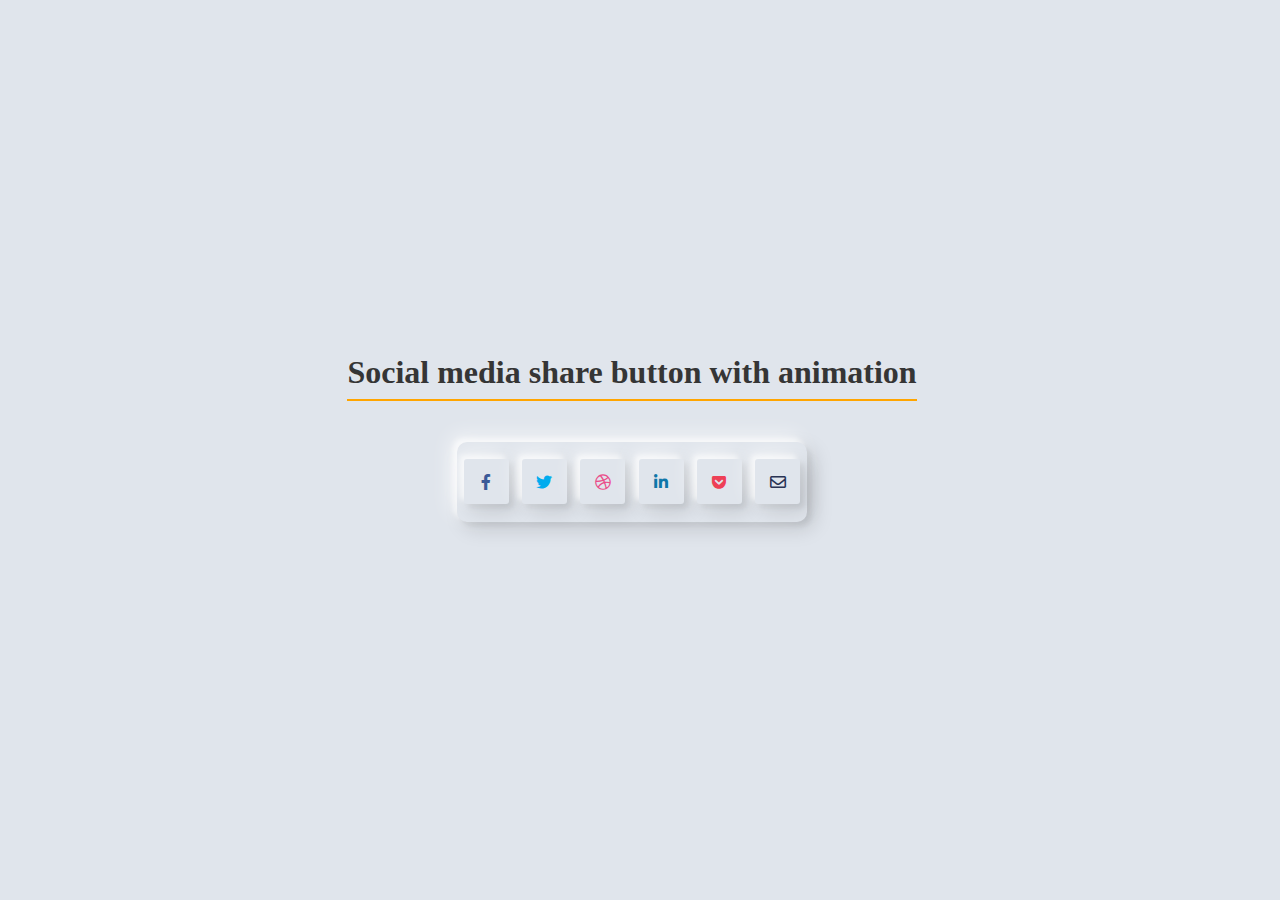
<file: share_button/index.html>
<!DOCTYPE html>
<head>
    <link rel="stylesheet" href="style.css">
    <link href="https://use.fontawesome.com/releases/v5.6.1/css/all.css" rel="stylesheet">
</head>
    
    <body>
      <h1>Social media share button with animation</h1>
      <div class ="frame">
        <a href="#" class="btn">
     <i class="fab fa-facebook-f" style="color: #3b5998;"></i>
    </a>
        <a href="#" class="btn">
      <i class="fab fa-twitter" style="color: #00acee;"></i>
    </a>
        <a href="#" class="btn">
     <i class="fab fa-dribbble" style="color: #ea4c89;"></i>
    </a>
        <a href="#" class="btn">
     <i class="fab fa-linkedin-in" style="color:#0e76a8;"></i>
    </a>
        <a href="#" class="btn">
     <i class="fab fa-get-pocket" style="color:#ee4056;"></i>
    </a>
        <a href="#" class="btn">
     <i class="far fa-envelope"></i>
    </a>
    </div>
    </body>
</html>
</file>
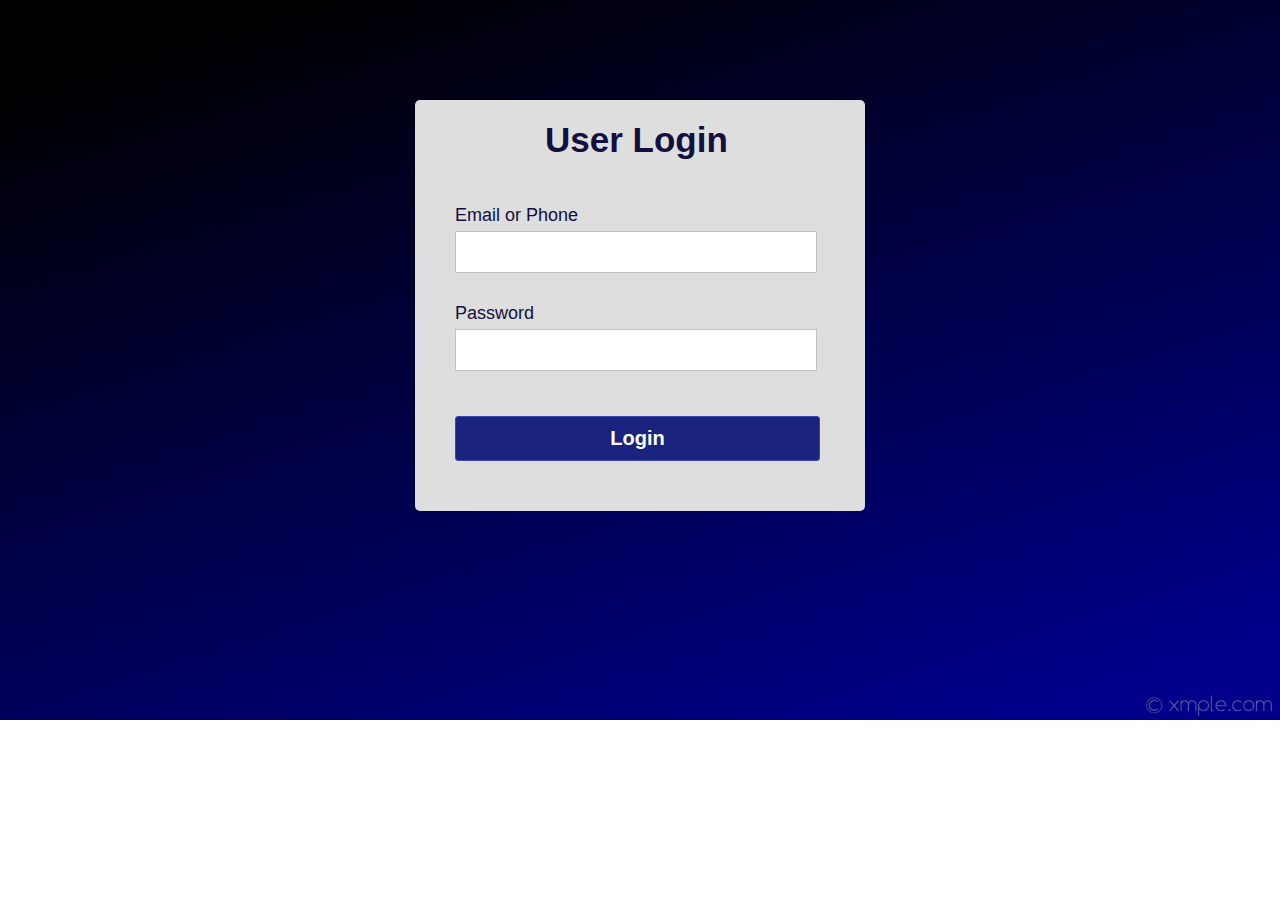
<file: Valid Login Form/index.html>
<!DOCTYPE html>
<html lang="en">
<head>
	<meta charset="UTF-8">
	<link href="login.ico" rel="icon">
	<title>Login Authentication</title>
	<link rel="stylesheet" href="style.css">
</head>
<body>
	<div class="container">
		<h1 class="label">User Login</h1>
		<form class="login_form" action="home.html" method="post" name="form" onsubmit="return validated()">
			<div class="font">Email or Phone</div>
			<input autocomplete="off" type="text" name="email">
			<div id="email_error">Please fill up your Email or Phone</div>
			<div class="font font2">Password</div>
			<input type="password" name="password">
			<div id="pass_error">Please fill up your Password</div>
			<button type="submit">Login</button>
		</form>
	</div>	
	<script src="valid.js"></script>
</body>
</html>
</file>
<file: share_button/style.css>
body {
    display: flex;
    flex-direction: column;
    justify-content: center;
    align-items: center;
    height: 100vh;
    width: 100vw;
    margin: -8px;
     background: #e0e5ec;
  }
  
  h1 {
    position: relative;
    text-align: center;
    color: #353535;
    font-family: "Cormorant Garamond", serif;
    bottom: 30px;
  }
  h1:before{
    position: absolute;
    content: "";
    bottom: -10px;
    width: 100%;
    height: 2px;
    background-color: orange;
  }
  
  .frame{
    display: flex;
    flex-direction: row;
    justify-content: space-around;
    align-items: center;
    height: 80px;
    width: 350px;
    position: relative;
     box-shadow:
     -7px -7px 20px 0px #fff9,
     -4px -4px 5px 0px #fff9,
     7px 7px 20px 0px #0002,
     4px 4px 5px 0px #0001,
     inset 0px 0px 0px 0px #fff9,
     inset 0px 0px 0px 0px #0001,
     inset 0px 0px 0px 0px #fff9,        inset 0px 0px 0px 0px #0001;
   transition:box-shadow 0.6s cubic-bezier(.79,.21,.06,.81);
     border-radius: 10px;
  }
  
  .btn{
    height: 45px;
    width: 45px;
    border-radius: 3px;
    background: #e0e5ec;
    display: flex;
    flex-direction: column;
    justify-content: center;
    align-items: center;
    -webkit-tap-highlight-color: rgba(0,0,0,0);
    -webkit-tap-highlight-color: transparent;
    box-shadow:
     -7px -7px 20px 0px #fff9,
     -4px -4px 5px 0px #fff9,
     7px 7px 20px 0px #0002,
     4px 4px 5px 0px #0001,
     inset 0px 0px 0px 0px #fff9,
     inset 0px 0px 0px 0px #0001,
     inset 0px 0px 0px 0px #fff9,        inset 0px 0px 0px 0px #0001;
   transition:box-shadow 0.6s cubic-bezier(.79,.21,.06,.81);
    font-size: 16px;
    color: rgba(42, 52, 84, 1);
    text-decoration: none;
  }
  .btn:active{
    box-shadow:  4px 4px 6px 0 rgba(255,255,255,.5),
                -4px -4px 6px 0 rgba(116, 125, 136, .2), 
      inset -4px -4px 6px 0 rgba(255,255,255,.5),
      inset 4px 4px 6px 0 rgba(116, 125, 136, .3);
  }
</file>
<file: Valid Login Form/style.css>
*{
	padding: 0;
	margin: 0;
}
body{
	background: url(bg_img.jpg) no-repeat;
	background-size: cover;
	align-items: center;
	justify-content: center;
	display: flex;
	font-family: sans-serif;
}
.container{
	position: relative;
	margin-top: 100px;
	width: 450px;
	height: auto;
	background: #dedede;
	border-radius: 5px;
}
.label{
	padding: 20px 130px;
	font-size: 35px;
	font-weight: bold;
	color: #130f40;
}
.login_form{
	padding: 20px 40px;
}
.login_form .font{
	font-size: 18px;
	color: #130f40;
	margin: 5px 0;
}
.login_form input{
	height: 40px;
	width: 350px;
	padding: 0 5px;
	font-size: 18px;
	outline: none;
	border: 1px solid silver;
}
.login_form .font2{
	margin-top: 30px;
}
.login_form button{
	margin: 45px 0 30px 0;
	height: 45px;
	width: 365px;
	font-size: 20px;
	color: white;
	outline: none;
	cursor: pointer;
	font-weight: bold;
	background: #1A237E;
	border-radius: 3px;
	border: 1px solid #3949AB;
	transition: .5s;
}
.login_form button:hover{
	background: #151c6a;
}
.login_form #email_error,
.login_form #pass_error{
	margin-top: 5px;
	width: 345px;
	font-size: 18px;
	color: #C62828;
	background: rgba(255,0,0,0.1);
	text-align: center;
	padding: 5px 8px;
	border-radius: 3px;
	border: 1px solid #EF9A9A;
	display: none;
}
</file>
